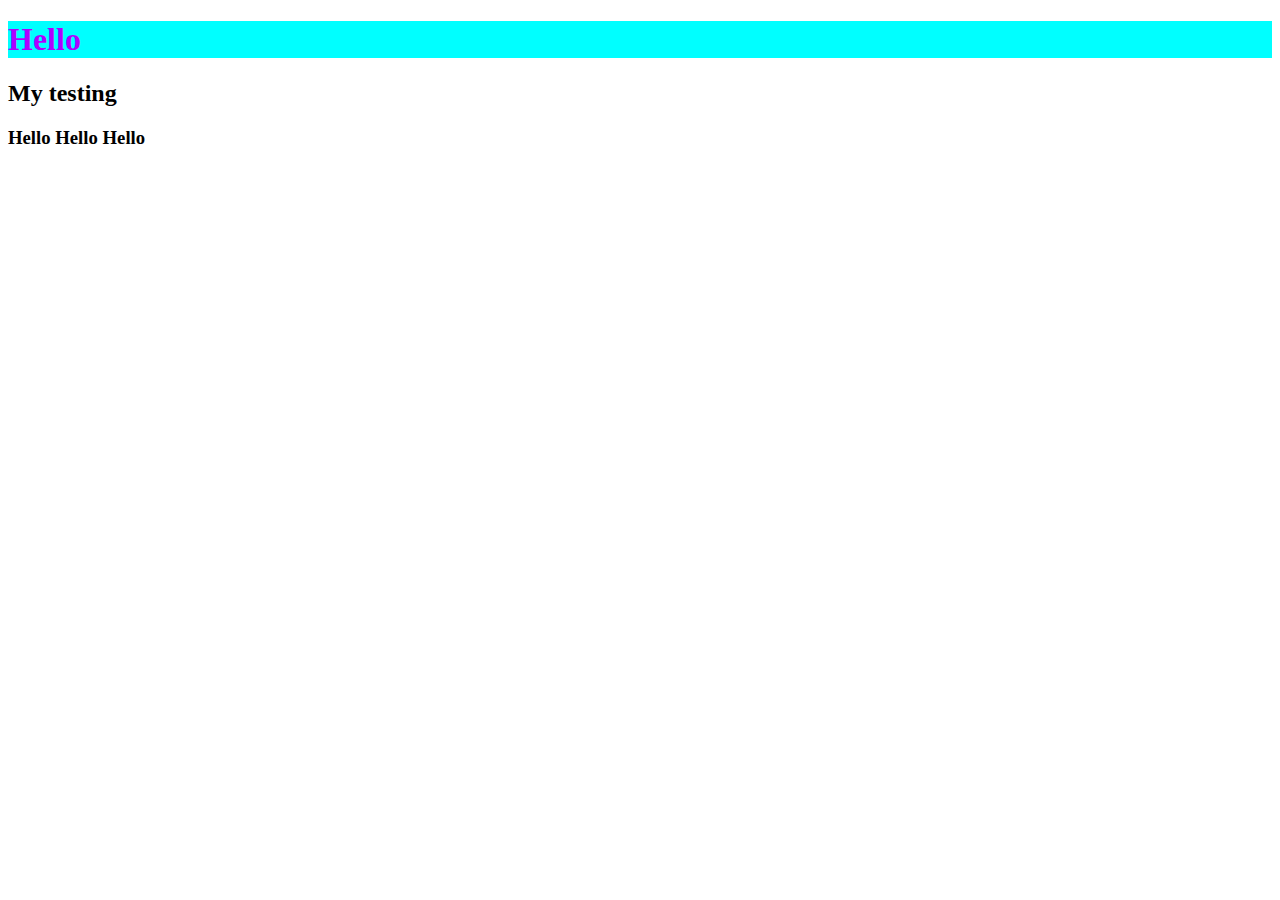
<file: index.html>
<!DOCTYPE html>
<html lang="en">
<head>
    <meta charset="UTF-8">
    <meta http-equiv="X-UA-Compatible" content="IE=edge">
    <meta name="viewport" content="width=device-width, initial-scale=1.0">
    <title>My first Github repo</title>
    <link rel="stylesheet" href="style.css">
</head>
<body>
    <h1>Hello</h1>
    <h2>My testing</h2>
    <h3>Hello Hello Hello</h3>
</body>
</html>
</file>
<file: style.css>
h1{
    color: rgb(174, 0, 255);
    background-color: aqua;
}
</file>
